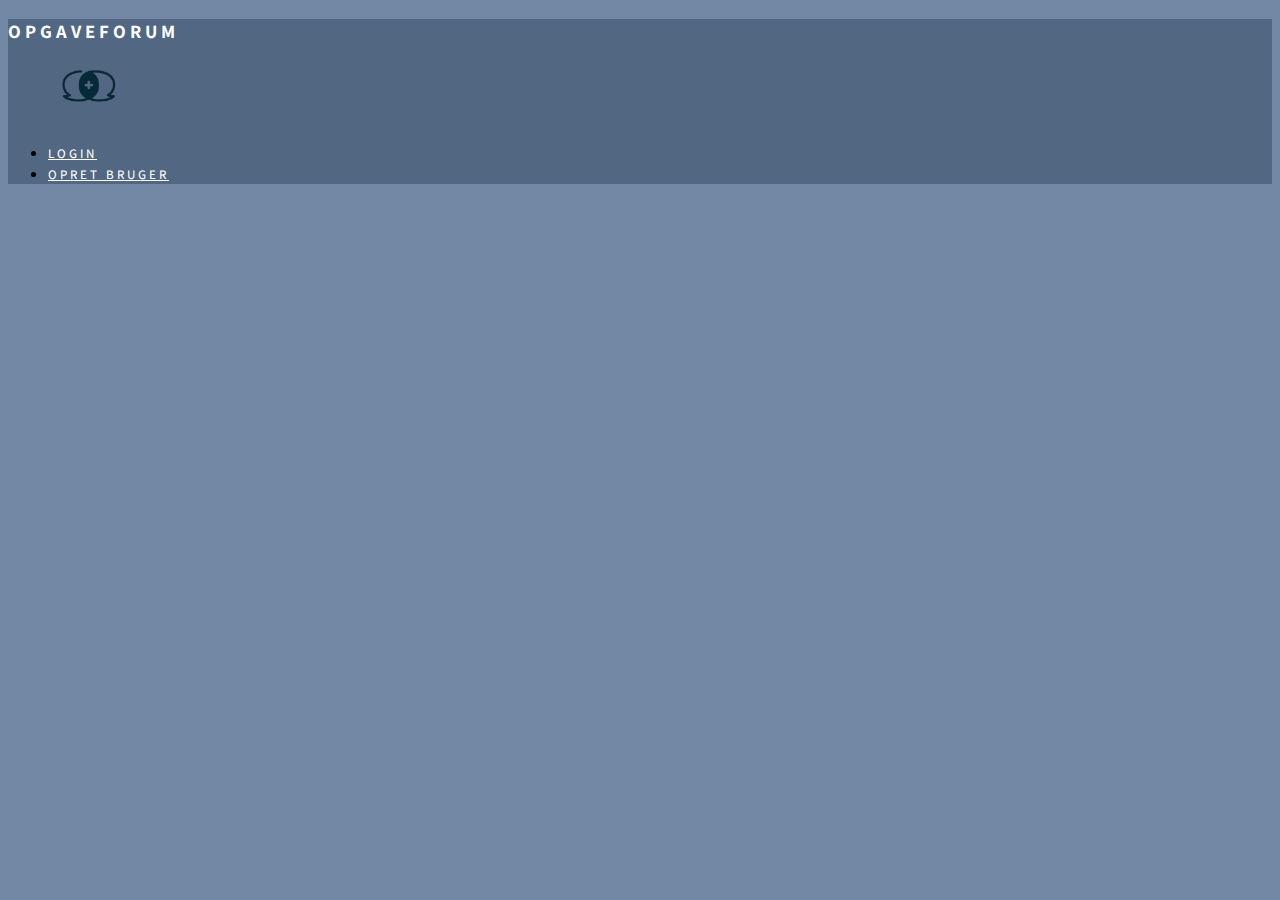
<file: index.html>
<!DOCTYPE html>
<html lang="en">
<head>

    <script src="https://cdn.jsdelivr.net/npm/jquery@3.6.1/dist/jquery.min.js"></script>
    <script>
        $(function(){
        $("#header").load("header.html");
        $("#footer").load("footer.html");
        });

    </script>

    <link rel="stylesheet" href="style/main.css">  
    <script src="./Javascript/header.js"></script>
    <script src="./Javascript/fetch.js"></script>
    <script src="./Javascript/post.js"></script> 

    <title>Opgaveforum</title>

</head>
<body style="background-color: #7388A4;">

    <div id="header"></div>

    <div id="show-posts"></div>

    <div id="footer"></div>

    <script>
           // Get user details from URL parameters or local storage
    const urlParams = new URLSearchParams(window.location.search);
    const userIdFromParams = urlParams.get('userId');
    const userName = urlParams.get('name');

    // Assuming user object is available
    const user = JSON.parse(localStorage.getItem('loggedIn'));
    
    // Determine the userId to use
    const userId = userIdFromParams || (user && user.userId);
    
        window.onload = function() {
            getAllPosts();
        };
    </script>
    
</body>
</html>
</file>
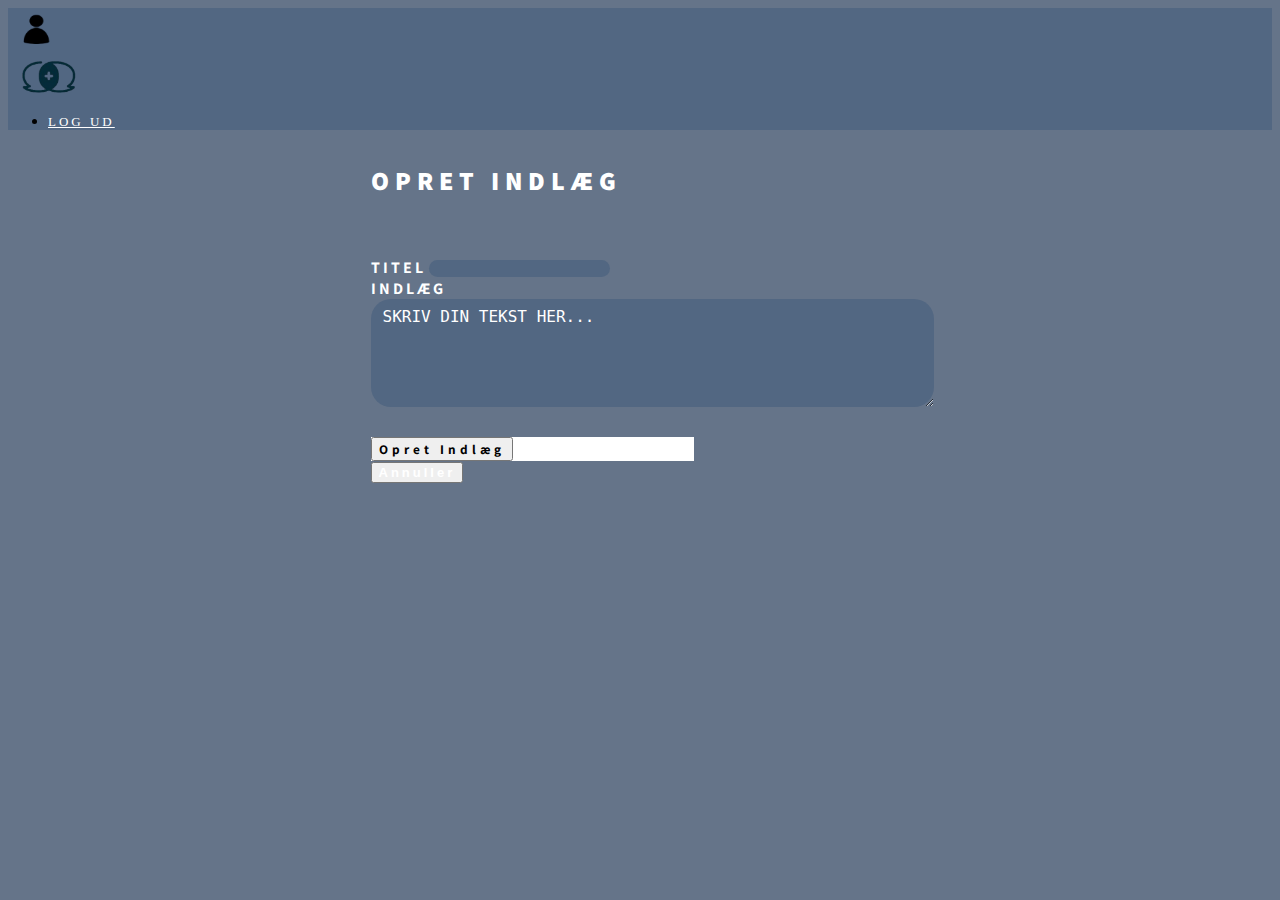
<file: create-post.html>
<!DOCTYPE html>
<head>
    <script src="https://cdn.jsdelivr.net/npm/jquery@3.6.1/dist/jquery.min.js"></script>
    <script>
        $(function () {
          $("#header").load("header-logged-in.html");
            $("#footer").load("footer.html");
        });
    </script>
    <link rel="stylesheet" href="style/main.css"> 

    <style>
        /* CSS */
        textarea::placeholder {
            color: white; /* Set the color of the placeholder text */
        }

    </style>

</head>
<body style="background-color: #657489;">
  <div id="header"></div>
  <div id="header"></div>

    <div id="header"></div>

    <div class="body-div" style="background-color: #657489;">
        <form id="add-post-form">
            <div class="text-center" style="color: white; font-size: small; font-weight: 700;">
                <h1 style="font-weight: 800; letter-spacing: 6px;">OPRET INDLÆG</h1> 
              </div>
            <br>
            <br>
            <div class="mb-3">
                <label style="color: white; font-weight: 700; letter-spacing: 3px;" for="postTitle" class="form-label font-weight-bold">TITEL</label>
                <input style="background-color: #526782; border-radius: 20px; border: #526782;"  required type="text" class="form-control" id="postTitle" name="postTitle">
            </div>
            <div class="mb-3" style="display: flex; flex-direction: column;">
                <label style="color: white; font-weight: 700; letter-spacing: 3px;" for="post" class="form-label">INDLÆG</label>
                <textarea style="background-color: #526782; border-radius: 20px; border: #526782;" id="post" name="post" rows="4" cols="50" placeholder="SKRIV DIN TEKST HER..."></textarea>
            </div>
            <!--
            <div class="mb-3">
                <label for="postDate" class="form-label">Dato:</label>
                <input required type="text" class="form-control" id="postDate" name="postDate" readonly>
            </div>-->
            
            <div class="mb-3">
                <input type="hidden" name="userId" id="userId" value="">
            </div>
            <div class="create-post-button text-center d-grid gap-2 col-6 mx-auto">
                <button type="submit" id="submit-user" class="btn">Opret Indlæg</button>
            </div>
            <div class="text-center d-grid gap-1 col-3 mx-auto">
                <button style="color: white; font-weight: 700; letter-spacing: 3px; font-size: small;" onclick="window.location.href='http://127.0.0.1:5500/index.html'" class="btn">Annuller</button>
            </div>
        </form>
  </div>
  </div>

    </div>

    <div id="footer" class="fixed-bottom"></div>
    
    <script>
        // Load user data from local storage
        const user = JSON.parse(localStorage.getItem('loggedIn'));

        // Check if user is logged in
        if (user && user.userId) {
            document.getElementById('userId').value = user.userId;
        } else {
            console.error('User not logged in or missing userId.');
            // Handle the case where the user is not logged in or missing userId
        }

        const thisForm = document.getElementById('add-post-form');
        const postDateInput = document.getElementById('postDate');

    thisForm.addEventListener('submit', async function (e) {
    e.preventDefault();

    // Check if user is logged in and retrieve email and password
    if (user && user.userEmail && user.userPassword) {
        console.log('Creating post for user:', user.userEmail);

        // Set the postDate to the current date and time
        const currentDate = new Date();
        const formattedDate = currentDate.toISOString().split('T')[0]; // Get YYYY-MM-DD format

        // Add postDate to the form data
        const formData = new FormData(thisForm);
        formData.append('postDate', formattedDate);
        formData.append('userEmail', user.userEmail);
        formData.append('userPassword', user.userPassword);



        try {
            const response = await fetch('http://localhost:8080/api/v1/post/createPost', {
                method: 'POST',
                headers: {
                    'Content-Type': 'application/json',
                    'Authorization': `Basic ${btoa(`${user.userEmail}:${user.userPassword}`)}`
                },
                body: JSON.stringify(Object.fromEntries(formData))
            });

            if (response.ok) {
                console.log('Post created successfully!');
                window.location.href = "/user-landing-page.html";
            } else if (response.status === 401) {
                console.error('Unauthorized: Please log in.');
                // Handle the case where the user is not authorized (e.g., show a login prompt)
            } else {
                const result = await response.json();
                console.error('Failed to create post:', result);
                // Handle other error scenarios
            }
        } catch (error) {
            console.error('Error during post creation:', error.message);
            // Handle other errors
        }
    } else {
        console.error('User not logged in or missing credentials.');
        // Handle the case where the user is not logged in or missing credentials
    }
});


  </script>  
</body>
</html>
</file>
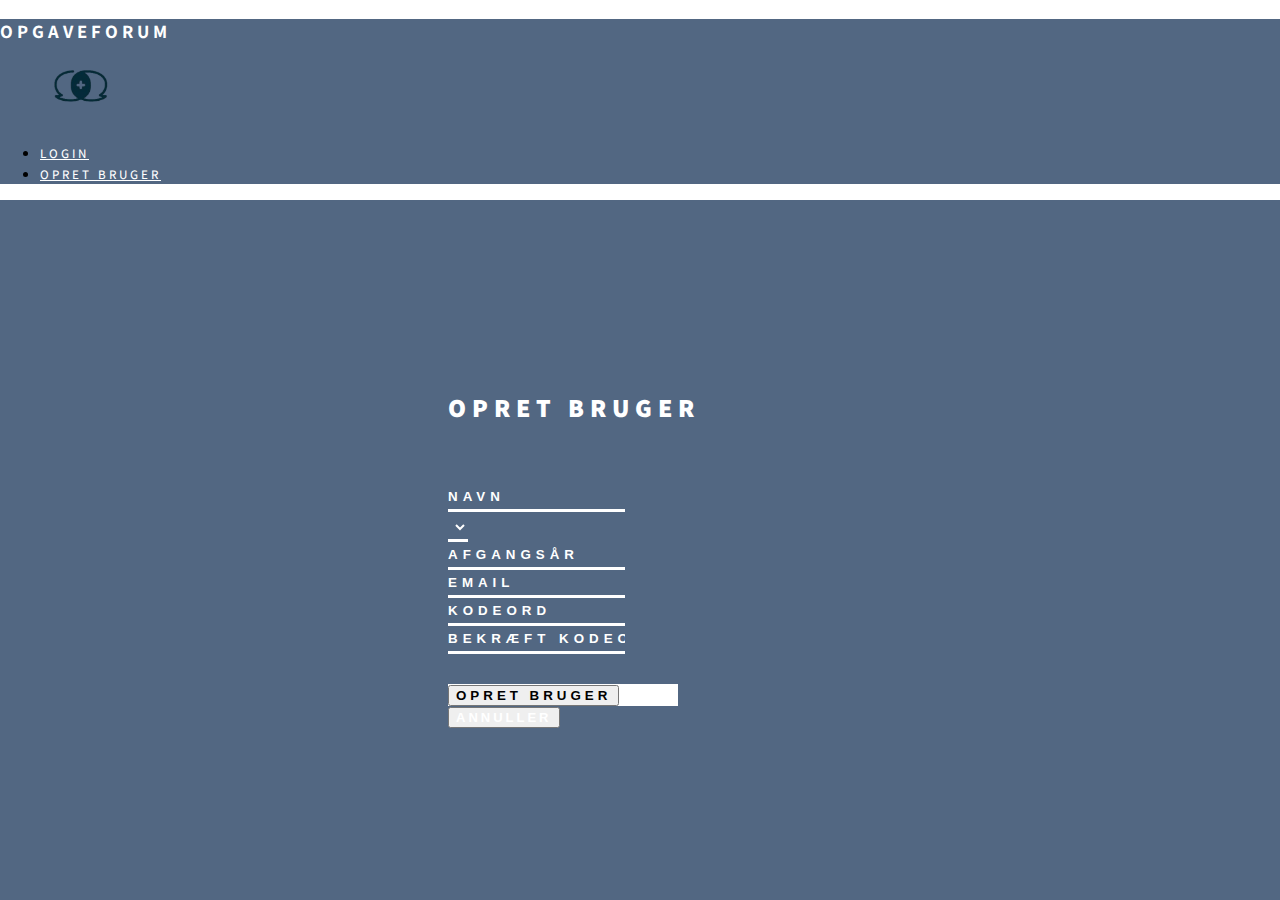
<file: create-user.html>
<!DOCTYPE html>

<head>
   
    <script src="https://cdn.jsdelivr.net/npm/jquery@3.6.1/dist/jquery.min.js"></script>
    <script>
      $(function(){
        $("#header").load("header.html");
        $("#footer").load("footer.html");
      });

    </script>

    <link rel="stylesheet" href="style/user.css"> 
    <script src="./Javascript/fetch.js"></script>
    <script src="./Javascript/post.js"></script>  

    <style>
      /* Style for the placeholder in the custom select wrapper */
      .select-wrapper::before {
          content: 'STUDIERETNING';
          display: block;
          position: absolute;
          color: white;
          letter-spacing: 3px;
          font-weight: 700;
      }
      </style>

</head>
<body>

  <div id="header"></div>

  <div class="body-div" style="background-color: #526782;">
    <form id="add-user-form">
      <div class="text-center" style="color: white; font-size: small; font-weight: 700;">
        <h1 style="font-weight: 800; letter-spacing: 6px;">OPRET BRUGER</h1> 
      </div>
        <br>
        <br>

          <div class="mb-3">
            <label for="userName" class="form-label font-weight-bold"></label>
            <input required type="text" placeholder="NAVN" class="form-control" id="userName" name="userName">
          </div>

          <div class="mb-3">
            <label for="fieldOfStudy" class="form-label"></label>
              <select style="color: white; font-weight: 700; letter-spacing: 4px;" required class="form-control" id="fieldOfStudy" name="fieldOfStudy"></select>
          </div>          

          <div class="mb-3">
            <label for="graduationYear" class="form-label"></label>
            <input required type="text" placeholder="AFGANGSÅR" class="form-control" id="graduationYear" name="graduationYear">
          </div>

          <div class="mb-3">
            <label for="userEmail" class="form-label"></label>
            <input required type="email" placeholder="EMAIL" class="form-control" id="userEmail" name="userEmail" pattern="[a-zA-Z0-9._%+-]+@[a-zA-Z0-9.-]+\.[a-zA-Z]{2,}$">
          </div>
    
          <div class="mb-3">
            <label for="userPassword" class="form-label"></label>
            <input required type="password" placeholder="KODEORD" class="form-control" id="userPassword" name="userPassword" pattern=".{8,}">
          </div>

          <div class="mb-3">
            <label for="confirmPassword" class="form-label"></label>
            <input required type="password" placeholder="BEKRÆFT KODEORD" class="form-control" id="confirmPassword" name="confirmPassword">
          </div>
          
          <div class="create-user-button text-center d-grid gap-2 col-6 mx-auto">
            <button type="submit" id="submit-user" class="btn">OPRET BRUGER</button>
          </div>
           
          <div class="text-center d-grid gap-1 mx-auto">
            <button style="color: white; font-weight: 700; letter-spacing: 3px; font-size: small;" onclick="window.location.href='http://127.0.0.1:5500/index.html'" class="btn">ANNULLER</button>
          </div> 
     </form>

  </div>


  <div id="footer" class="fixed-bottom"></div>


  <script>

    document.addEventListener('DOMContentLoaded', async function () {
        // Fetch field of study data from the server
        const response = await fetch('http://localhost:8080/api/v1/fieldOfStudy/fieldOfStudies/all');
        const fieldOfStudyData = await response.json();

        // Get a reference to the dropdown element
        const fieldOfStudyDropdown = document.getElementById('fieldOfStudy');

        // Add a default option
        const defaultOption = document.createElement('option');
        defaultOption.value = ''; // You may want to set this to an appropriate default value
        defaultOption.textContent = 'STUDIERETNING';
        fieldOfStudyDropdown.appendChild(defaultOption);

        // Populate the dropdown with field of study options
        fieldOfStudyData.forEach(field => {
          const option = document.createElement('option');
          option.value = field.fieldOfStudyId; // You may need to adjust this based on your data structure
          option.textContent = field.fieldOfStudyName;
          fieldOfStudyDropdown.appendChild(option);
        });
      });

      const thisForm = document.getElementById('add-user-form');
    thisForm.addEventListener('submit', async function (e) {
        e.preventDefault();

              // Get the values from the password and confirm password fields
      const password = document.getElementById('userPassword').value;
      const confirmPassword = document.getElementById('confirmPassword').value;

      // Check if the passwords match
      if (password !== confirmPassword) {
        alert('Kodeord matcher ikke.');
        return;
      }

        // Get the selected field of study value
        const fieldOfStudyDropdown = document.getElementById('fieldOfStudy');
        const selectedFieldOfStudy = fieldOfStudyDropdown.value;

        // Create FormData from the form
        const formData = new FormData(thisForm);

        // Convert FormData to JSON
        const jsonData = {};
        formData.forEach((value, key) => {
            jsonData[key] = value;
        });

        // Add the selected field of study directly to JSON payload
        jsonData['fieldOfStudyId'] = selectedFieldOfStudy;

        const response = await fetch('http://localhost:8080/api/v1/user/createUser', {
            method: 'POST',
            headers: { 'Content-Type': 'application/json' },
            body: JSON.stringify(jsonData)
        });

    const result = await response.json();
    // Log the result to check the response from the server
    console.log('API Response:', result);

    // here we can check the result and based on the result we can redirect to a new page or show an error message
    window.location.href = "/index.html"; // this will redirect to the new page
});

  </script>  
</body>
</html>
</file>
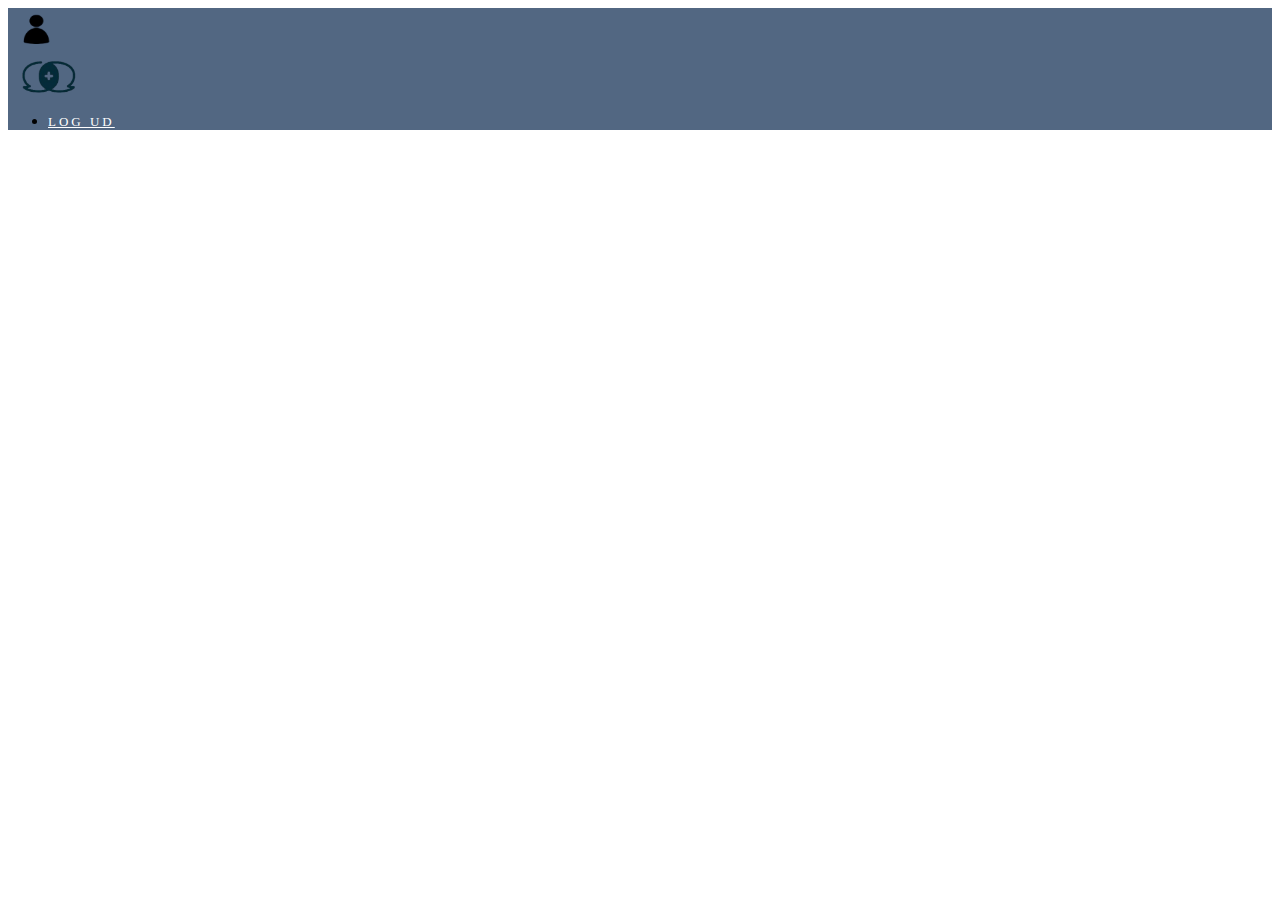
<file: header-logged-in.html>
<!DOCTYPE html>
<html lang="en">
<head>
    <meta charset="UTF-8">
    <meta http-equiv="X-UA-Compatible" content="IE=edge">
    <meta name="viewport" content="width=device-width, initial-scale=1.0">

    <!-- CSS only -->
    <link href="https://cdn.jsdelivr.net/npm/bootstrap@5.2.1/dist/css/bootstrap.min.css" rel="stylesheet" integrity="sha384-iYQeCzEYFbKjA/T2uDLTpkwGzCiq6soy8tYaI1GyVh/UjpbCx/TYkiZhlZB6+fzT" crossorigin="anonymous">
    <!-- CSS for bootstrap icons -->
    <link rel="stylesheet" href="https://cdn.jsdelivr.net/npm/bootstrap-icons@1.9.1/font/bootstrap-icons.css">
    <!-- JavaScript Bundle with Popper -->
    <script src="https://cdn.jsdelivr.net/npm/bootstrap@5.2.1/dist/js/bootstrap.bundle.min.js" integrity="sha384-u1OknCvxWvY5kfmNBILK2hRnQC3Pr17a+RTT6rIHI7NnikvbZlHgTPOOmMi466C8" crossorigin="anonymous"></script>
    

    <script src="https://cdn.jsdelivr.net/npm/jquery@3.6.1/dist/jquery.min.js"></script>

    <link rel="stylesheet" href="https://cdnjs.cloudflare.com/ajax/libs/font-awesome/4.7.0/css/font-awesome.min.css">
    <script src="./Javascript/fetch.js"></script>
    <script src="./Javascript/login.js"></script>  
    <script src="./Javascript/redirect.js"></script>  


    <title>Opgaveforum</title>  

</head>
<body>   

      <!--Container div starts here-->
      <div class="p-4 d-flex justify-content-between align-items-center" style="background-color: #526782;">
        <div>
            <a style="text-decoration: none;" href="/user-landing-page.html">
                <span><img width="55" height="40" src="/img/user_logo.png" alt="Figur af en bruger" onclick="redirectToUserLandingPage()" ></span>
            </a>
        </div>
        <div>
            <a href="/index.html" class="d-flex align-items-center">
            <span><img style="margin-bottom: -20px;" width="85" height="60" src="/img/opgaveforum_logo.png" alt="Opgaveforums logo"></span>
          </a>
        </div>
        <ul class="nav nav-pills text-center">        
            <li class="nav-item">
                <a onclick="logout()" href="/index.html" class="nav-link" style="color: white; letter-spacing: 3px; font-size: small; font-weight: 500;">
                    LOG UD
                </a>
            </li>
        </ul>
      </div>

      <script>
            // Get user details from URL parameters or local storage
            const urlParams = new URLSearchParams(window.location.search);
            const userIdFromParams = urlParams.get('userId');
            const userName = urlParams.get('name');

            // Assuming user object is available
            const user = JSON.parse(localStorage.getItem('loggedIn'));
            
            // Determine the userId to use
            const userId = userIdFromParams || (user && user.userId);

      </script>
</body>
</html>
</file>
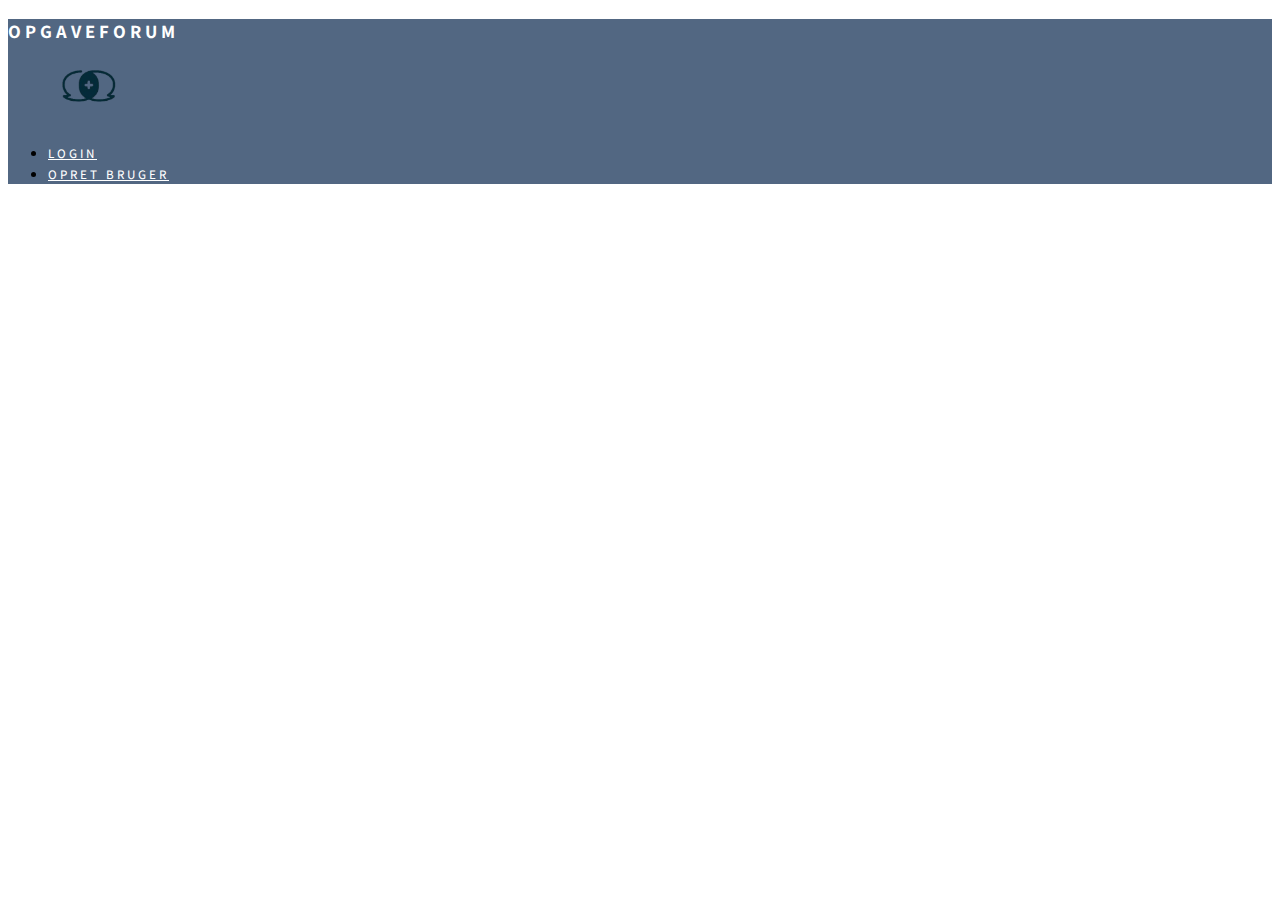
<file: header.html>
<!DOCTYPE html>
<html lang="en">
<head>
    <meta charset="UTF-8">
    <meta http-equiv="X-UA-Compatible" content="IE=edge">
    <meta name="viewport" content="width=device-width, initial-scale=1.0">

    <!-- CSS only -->
    <link href="https://cdn.jsdelivr.net/npm/bootstrap@5.2.1/dist/css/bootstrap.min.css" rel="stylesheet" integrity="sha384-iYQeCzEYFbKjA/T2uDLTpkwGzCiq6soy8tYaI1GyVh/UjpbCx/TYkiZhlZB6+fzT" crossorigin="anonymous">
    <!-- CSS for bootstrap icons -->
    <link rel="stylesheet" href="https://cdn.jsdelivr.net/npm/bootstrap-icons@1.9.1/font/bootstrap-icons.css">
    <!-- JavaScript Bundle with Popper -->
    <script src="https://cdn.jsdelivr.net/npm/bootstrap@5.2.1/dist/js/bootstrap.bundle.min.js" integrity="sha384-u1OknCvxWvY5kfmNBILK2hRnQC3Pr17a+RTT6rIHI7NnikvbZlHgTPOOmMi466C8" crossorigin="anonymous"></script>
    

    <script src="https://cdn.jsdelivr.net/npm/jquery@3.6.1/dist/jquery.min.js"></script>

    <link rel="stylesheet" href="https://cdnjs.cloudflare.com/ajax/libs/font-awesome/4.7.0/css/font-awesome.min.css">
    <link rel="stylesheet" href="style/main.css">  
    
    <title>Opgaveforum</title>

    <style>
      @import url('https://fonts.googleapis.com/css2?family=Assistant:wght@300&family=Cormorant+SC:wght@300&family=Hanken+Grotesk:wght@300&display=swap');

      body {
          font-family: 'Assistant', sans-serif; /* Apply the 'Assistant' font to the entire body */
      }

      /* Apply font-weight: 500 to all text within the div */
      .p-4 {
          font-weight: 500;
      }
  </style>

</head>
<body>   

      <!--Container div starts here-->
      
      <div class="p-4 d-flex justify-content-between align-items-center" style="background-color: #526782;">
        <div>
            <a style="text-decoration: none;" href="/index.html">
                <h3 style="color: white; font-family: 'Assistant'; text-decoration: none; font-weight: 700; letter-spacing: 4px;">OPGAVEFORUM</h3>
            </a>
        </div>
        <div>
            <a href="/index.html" class="d-flex align-items-center mb-3 mb-md-0 me-md-auto text-decoration-none">
            <span><img style="margin-left: 40px;" width="85" height="60" src="/img/opgaveforum_logo.png" alt=""></span>
          </a>
        </div>
        <ul class="nav nav-pills text-center">        
            <li class="nav-item">
                <a href="/login.html" class="nav-link" style="color: white; letter-spacing: 3px; font-size: small;">
                    LOGIN
                </a>
            </li>
            <li class="nav-item">
                <a href="/create-user.html" class="nav-link" style="color: white; letter-spacing: 3px; font-size: small;">
                    OPRET BRUGER
                </a>
            </li>
        </ul>
    </div>
    
    
</body>
</html>
</file>
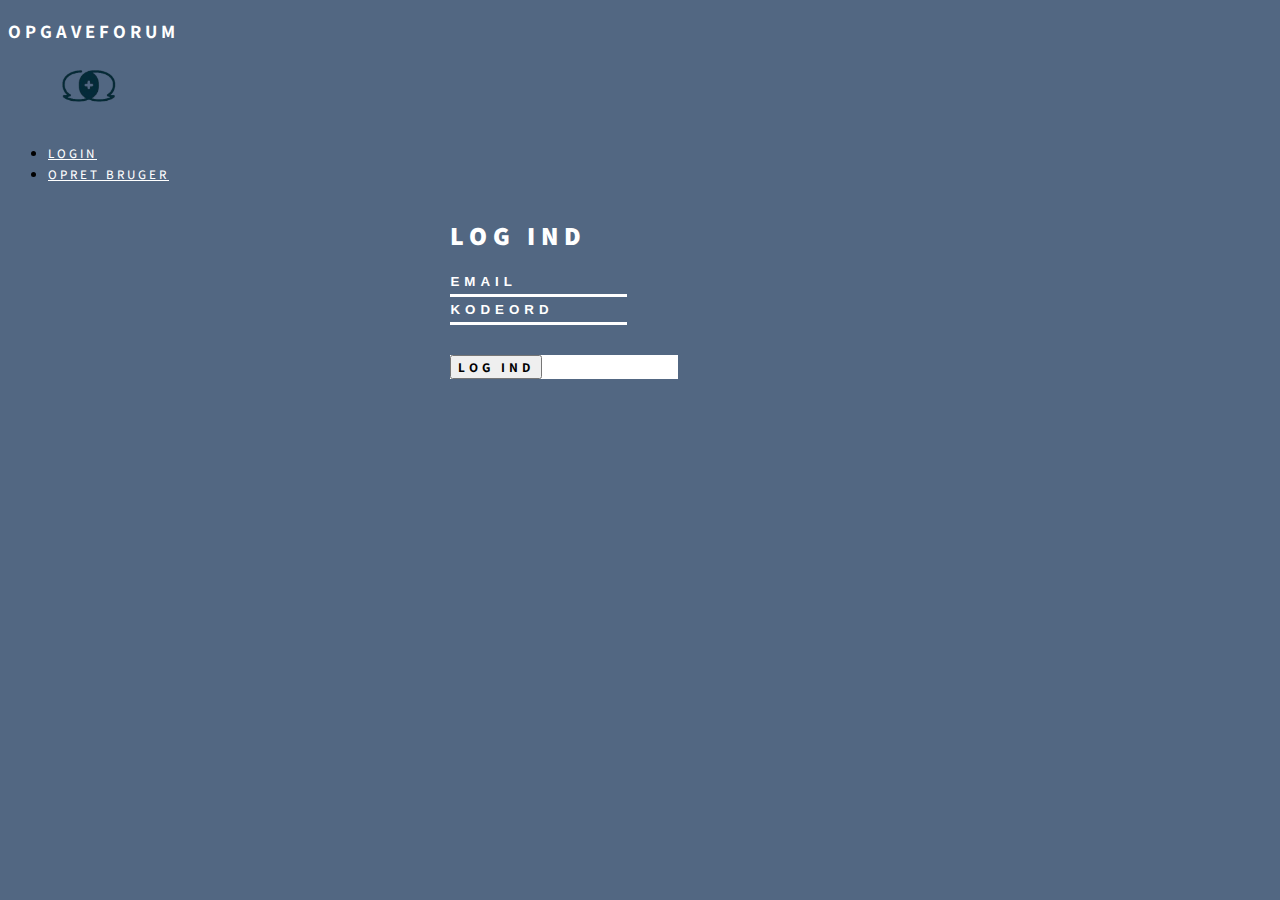
<file: login.html>
<!DOCTYPE html>

<head>
   
    <script src="https://cdn.jsdelivr.net/npm/jquery@3.6.1/dist/jquery.min.js"></script>
    <script>
      $(function(){
        $("#header").load("header.html");
        $("#footer").load("footer.html");
      });

    </script>

    <link rel="stylesheet" href="style/login.css">   
    <script src="./Javascript/fetch.js"></script>
    <script src="./Javascript/login.js"></script>
  

</head>
<body style="background-color: #526782;">

  <div id="header"></div>

  <div class="body-div">
    <form id="login-form">
        <div class="text-center" style="color: white; font-size: small; font-weight: 700;">
          <h1 style="font-weight: 800; letter-spacing: 6px;">LOG IND</h1> 
        </div>
            <div class="mb-3">
              <label for="userEmail" class="form-label font-weight-bold"></label>
              <input required type="text" placeholder="EMAIL" class="form-control" id="userEmail" name="userEmail">
            </div> 

            <div class="mb-3">
              <label for="userPassword" class="form-label"></label>
              <input required type="password" placeholder="KODEORD" class="form-control" id="userPassword" name="userPassword">
            </div>

            <div id="errorContainer" class="text-danger"></div>
            
            <div class="login-button text-center d-grid gap-2 mx-auto">
              <button type="button" class="btn" onclick="login()">LOG IND</button>
            </div>

          </form>

  </div>


  <div id="footer" class="fixed-bottom"></div>

</body>
</html>
</file>
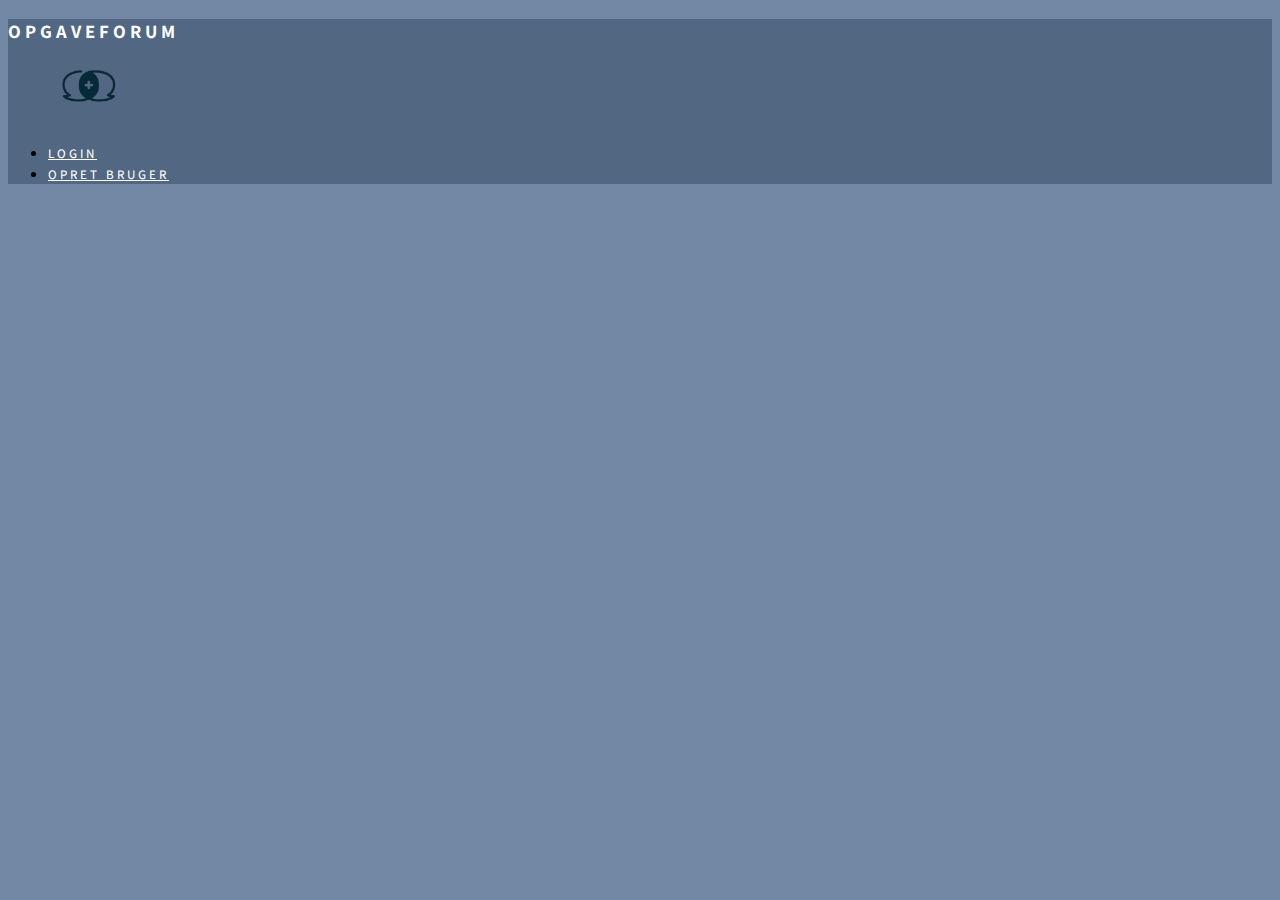
<file: post-details.html>
<!DOCTYPE html>
<html lang="en">
    <head>

        <script src="https://cdn.jsdelivr.net/npm/jquery@3.6.1/dist/jquery.min.js"></script>
        <script>
            $(function(){
            $("#header").load("header.html");
            $("#footer").load("footer.html");
            });
    
        </script>
    
        <link rel="stylesheet" href="style/main.css">  
        <script src="./Javascript/fetch.js"></script>
        <script src="./Javascript/post-details.js"></script> 
    
        <title>Opgaveforum</title>
    
    </head>
    <body style="background-color: #7388A4;">

    <div id="header"></div>

    <div class="body-div" style="flex-direction: column; background-color: #7388A4;">
        <br>
        <div style="width: 90%;" id="post-details"></div>
    </div>

    <div id="footer"></div>

    <script>
        window.onload = function() {
            const urlParams = new URLSearchParams(window.location.search);
            const postId = urlParams.get('postId');
            getPostDetails(postId);
        };
 
    </script>

</body>
</html>
</file>
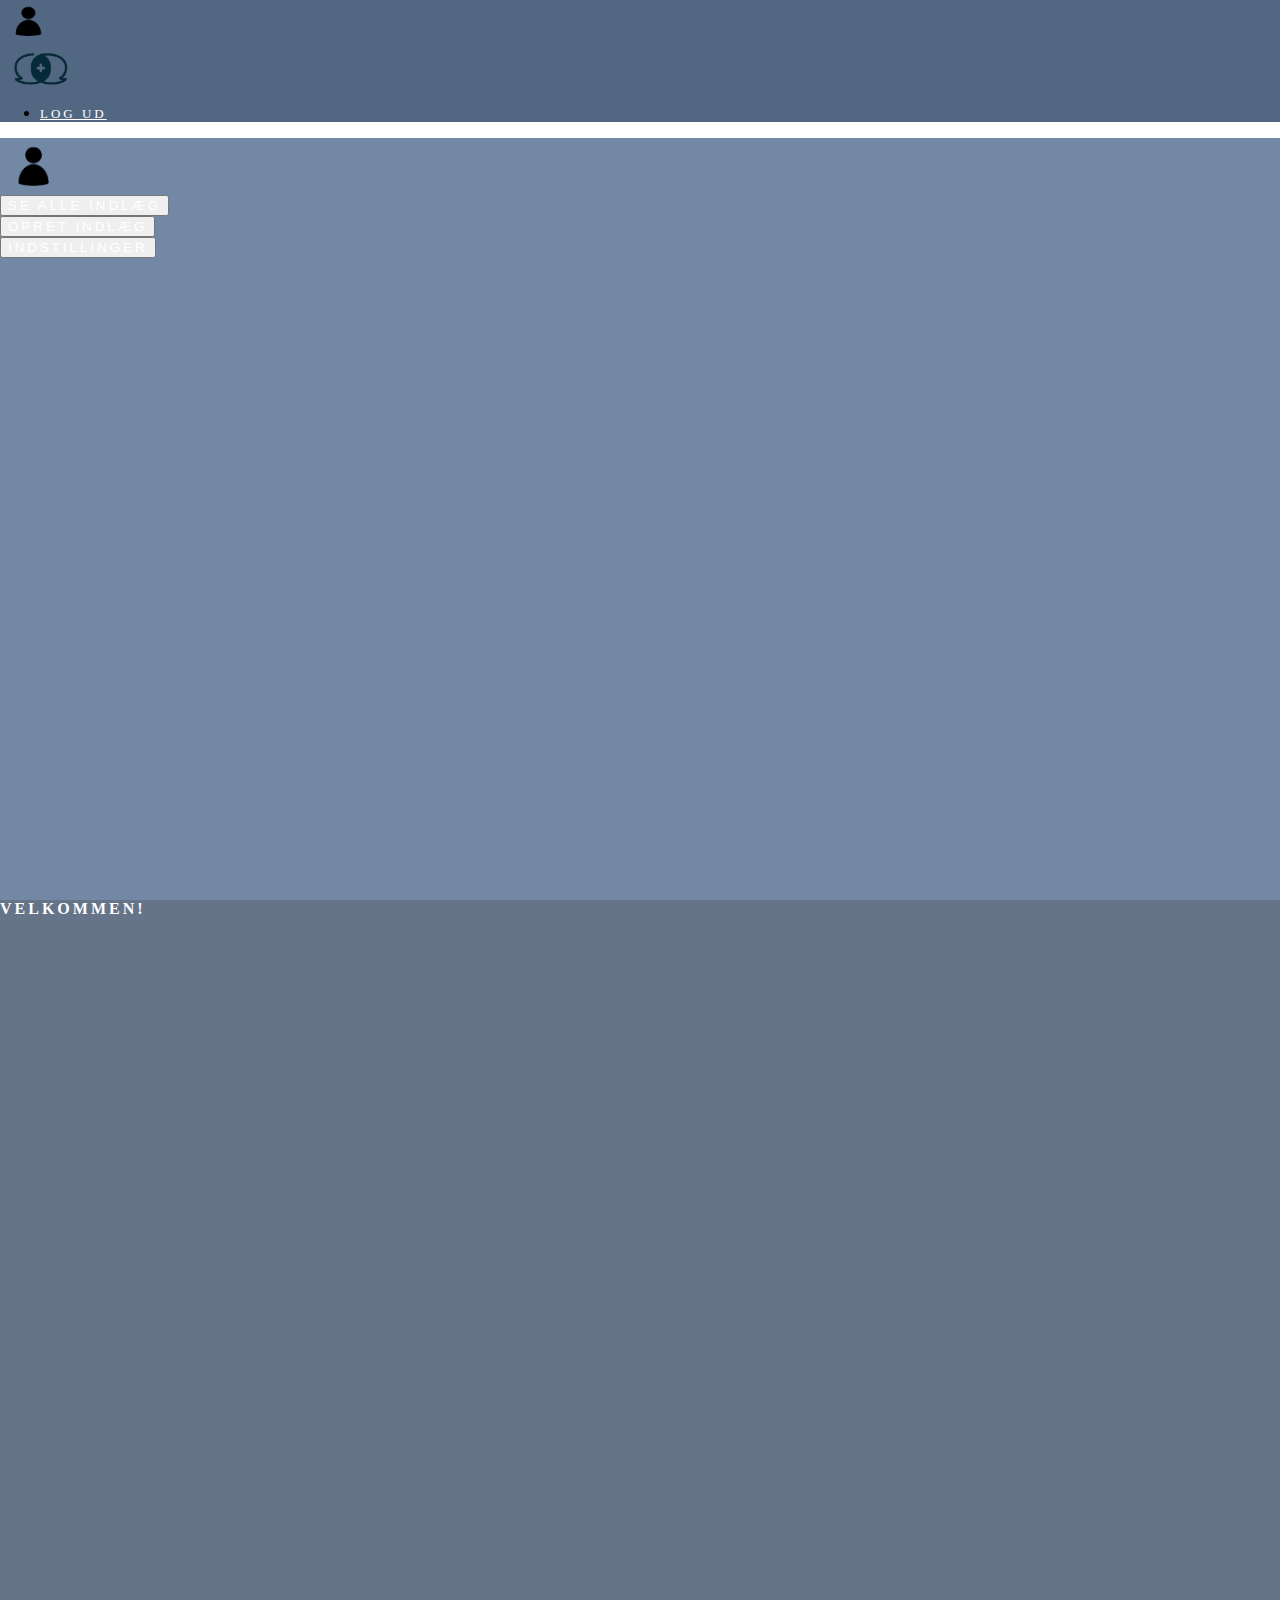
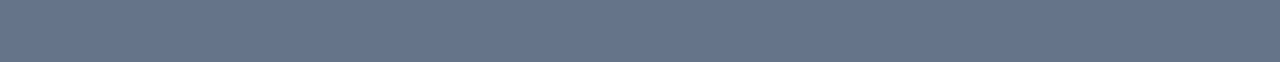
<file: user-landing-page.html>
<!DOCTYPE html>

<head>
   
    <script src="https://cdn.jsdelivr.net/npm/jquery@3.6.1/dist/jquery.min.js"></script>
    <script>
      $(function(){
        $("#header").load("header-logged-in.html");
        $("#footer").load("footer.html");
      });

    </script>

    <link rel="stylesheet" href="style/user.css"> 
    <script src="./Javascript/fetch.js"></script> 
    <script src="./Javascript/post-details-landing-page.js"></script> 
    <script src="./Javascript/redirect.js"></script> 

</head>
<body>

  <div id="header"></div>


  <div class="body-div" style="flex-direction: column;">
    <div class="container-fluid" style="background-color: #7388A4;">
        <div class="row">
            <!-- Left-aligned 'Opret Indlæg' Button -->
            <div class="col-3 text-center p-0">
              <div>
                <a href="#">
                  <span><img width="65" height="53" src="/img/user_logo.png" alt=""></span>
                </a>
                <div class="mb-4" style="font-size: larger; color: white; letter-spacing: 3px;" id="username"></div> 
                <div class="mb-4" style="font-size: larger; color: white; letter-spacing: 3px;" id="user-field-of-study"></div> 

              </div>
              <div>
                  <button type="button" class="btn" style="font-weight: 500; color: white; letter-spacing: 3px;" onclick="redirectToIndex()">SE ALLE INDLÆG</button> 
              </div>

                <div>
                  <button type="button" class="btn" style="font-weight: 500; color: white; letter-spacing: 3px;" onclick="redirectToCreatePost()">OPRET INDLÆG</button> 
                </div>

                
                <div class="mt-auto mb-2">
                  <button type="button" class="btn" style="font-weight: 500; color: white; letter-spacing: 3px; font-size: smaller;"onclick="redirectToSettings()" >INDSTILLINGER</button> 
                </div>
            </div>
            <!-- Right-aligned Div -->
            <div class="col text-center text-decoration-none" style="background-color: #657489;">
              <div id="greeting" class="h3 text-center mb-3 mt-3" style="font-weight:700; color: white; letter-spacing: 3px; text-transform: uppercase;"></div>

              <div id="user-posts">
                  <!-- Content of the user-posts div -->
              </div>
          </div>
        </div>
    </div>
  </div>





  <div id="footer" class="fixed-bottom"></div>

  <script>
    // Get user details from URL parameters or local storage
    const urlParams = new URLSearchParams(window.location.search);
    const userIdFromParams = urlParams.get('userId');
    const userName = urlParams.get('name');

    // Assuming user object is available
    const user = JSON.parse(localStorage.getItem('loggedIn'));
    
    // Determine the userId to use
    const userId = userIdFromParams || (user && user.userId);

    // Display a personalized greeting
    const greetingElement = document.getElementById('greeting');
    if (userName) {
        greetingElement.textContent = `Hej, ${userName}!`;
    } else {
        greetingElement.textContent = 'Velkommen!';
    }

    // Update the username dynamically
    const usernameElement = document.getElementById('username');
    if (user && user.userName) {
        usernameElement.textContent = user.userName;
    }


    // Fetch and display user posts when the page loads
    if (userId) {
      getUsersFieldOfStudy(userId); // Add this line to fetch and display the field of study
      getUsersPostDetails(userId);
    } else {
        console.error('User not logged in or missing userId.');
        // Handle the case where the user is not logged in or missing userId
    }
</script>


</body>
</html>
</file>
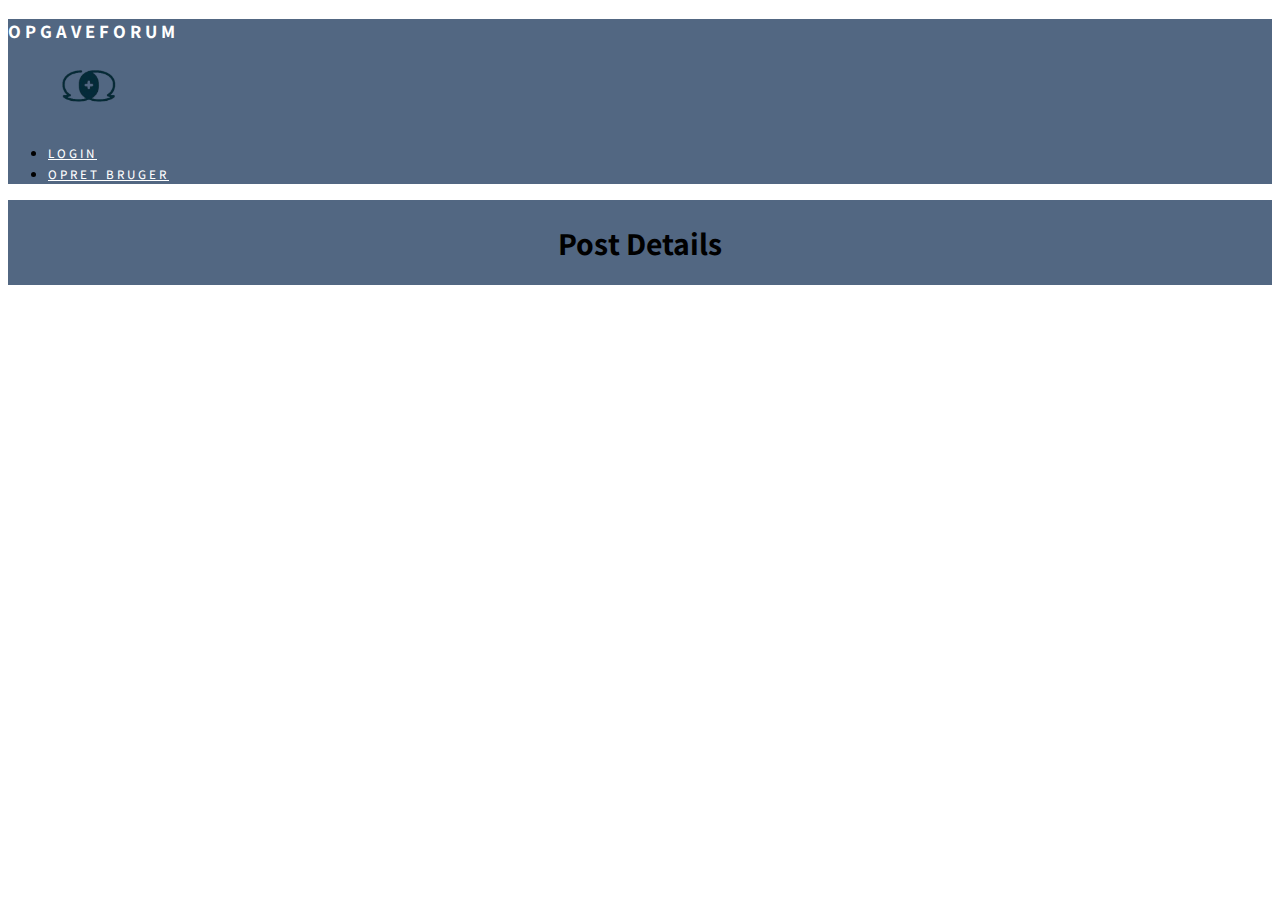
<file: user-post-details.html>
<!DOCTYPE html>
<html lang="en">
    <head>

        <script src="https://cdn.jsdelivr.net/npm/jquery@3.6.1/dist/jquery.min.js"></script>
        <script>
            $(function(){
            $("#header").load("header.html");
            $("#footer").load("footer.html");
            });
    
        </script>
    
        <link rel="stylesheet" href="style/main.css">  
        <script src="./Javascript/fetch.js"></script>
        <script src="./Javascript/post-details.js"></script> 
    
        <title>Opgaveforum</title>
    
    </head>
<body>

    <div id="header"></div>

    <div class="body-div" style="flex-direction: column;">
        <h1>Post Details</h1>
        <div id="post-details"></div>
    </div>

    <div id="footer"></div>

    <script>
        window.onload = function() {
            const urlParams = new URLSearchParams(window.location.search);
            const postId = urlParams.get('postId');
            getPostDetails(postId);
        };

 
    </script>

</body>
</html>
</file>
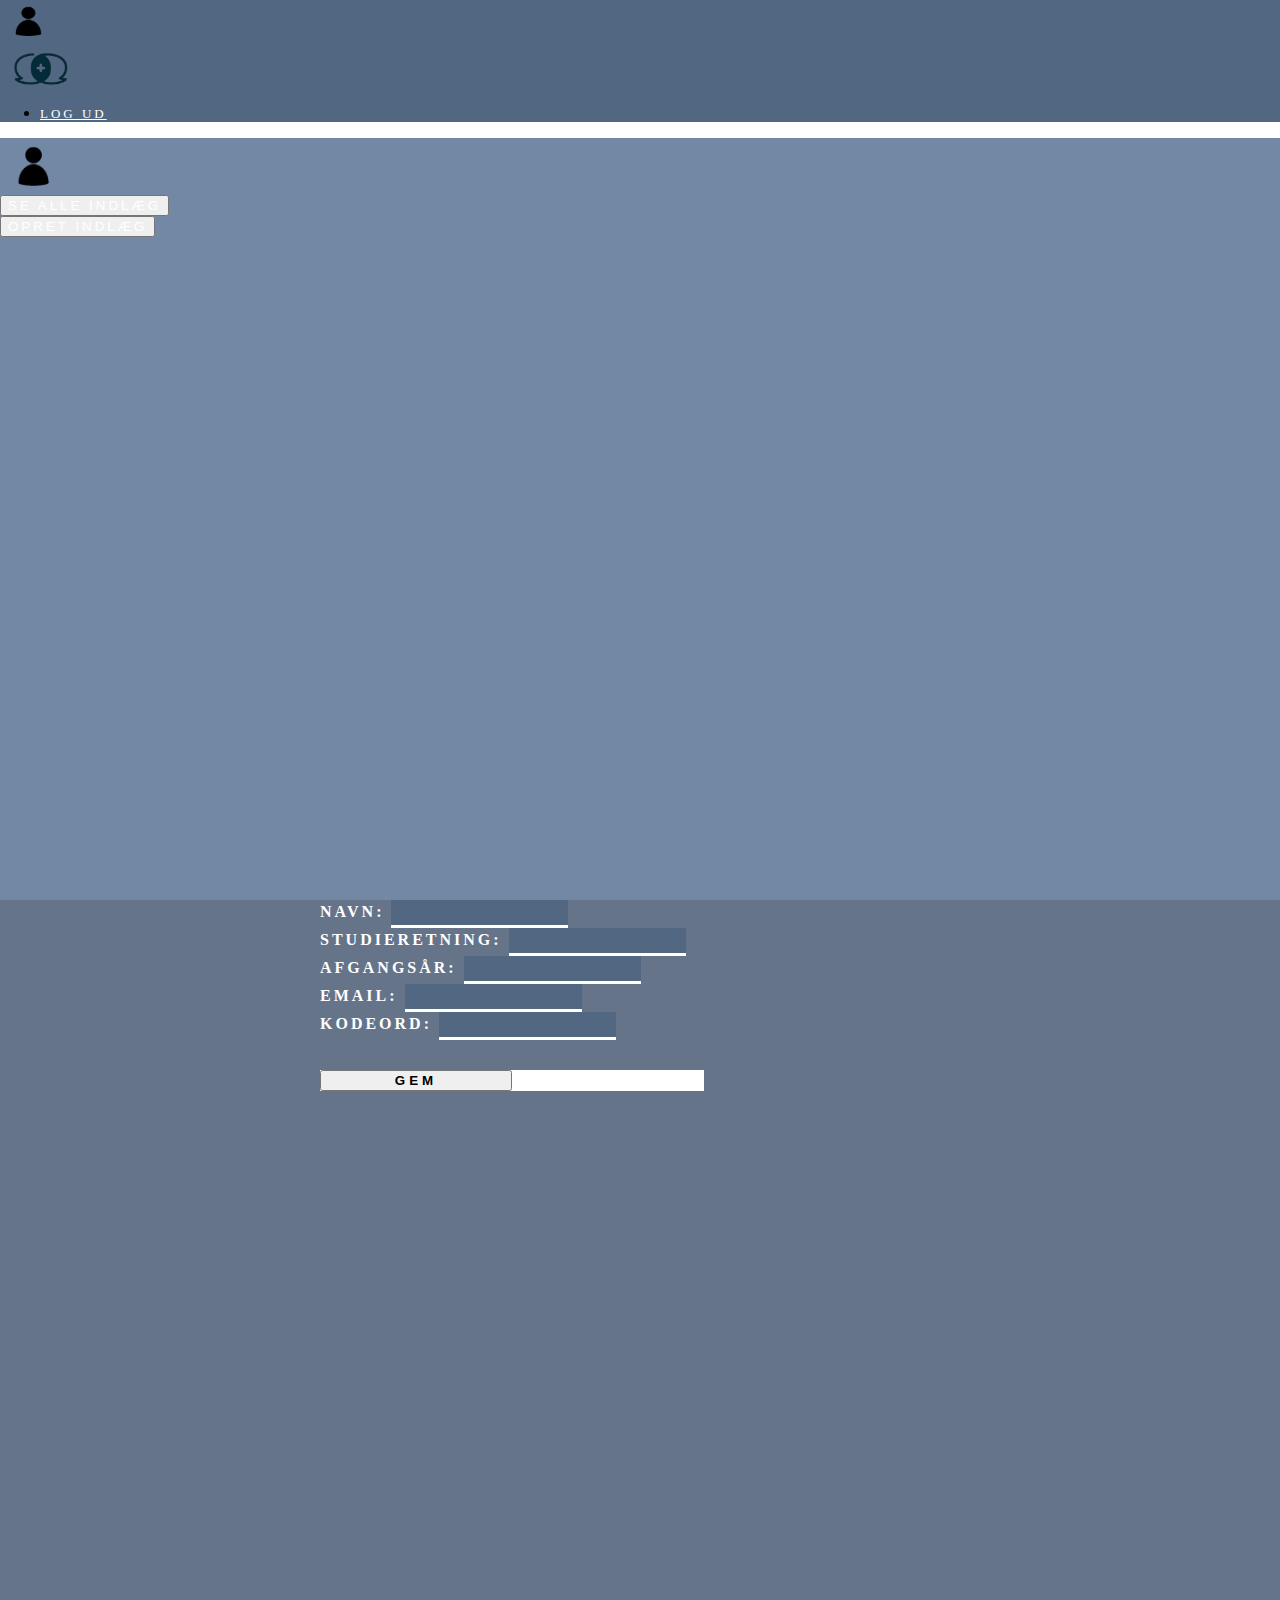
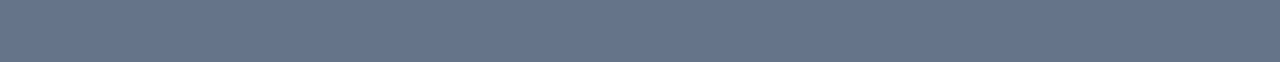
<file: user-settings.html>
<!DOCTYPE html>

<head>
   
    <script src="https://cdn.jsdelivr.net/npm/jquery@3.6.1/dist/jquery.min.js"></script>
    <script>
      $(function(){
        $("#header").load("header-logged-in.html");
        $("#footer").load("footer.html");
      });

    </script>

    <link rel="stylesheet" href="style/user.css"> 
    <script src="./Javascript/fetch.js"></script> 
    <script src="./Javascript/post-details-landing-page.js"></script> 
    <script src="./Javascript/redirect.js"></script> 

</head>
<body>

  <div id="header"></div>


  <div class="body-div" style="flex-direction: column;">


    <div class="container-fluid" style="background-color: #7388A4;">
        <div class="row">
            <!-- Left-aligned 'Opret Indlæg' Button -->
            <div class="col-3 text-center p-0">
              <div>
                <a href="#">
                  <span><img width="65" height="53" src="/img/user_logo.png" alt="" onclick="redirectToUserLandingPage()"></span>
                </a>
                <div class="mb-4" style="font-size: larger; color: white; letter-spacing: 3px;" id="username"></div> 
                <div class="mb-4" style="font-size: larger; color: white; letter-spacing: 3px;" id="user-field-of-study"></div> 

              </div>

              <div>
                  <button type="button" class="btn" style="font-weight: 500; color: white; letter-spacing: 3px;" onclick="redirectToUserLandingPage()">SE ALLE INDLÆG</button> 
              </div>

                <div>
                  <button type="button" class="btn" style="font-weight: 500; color: white; letter-spacing: 3px;" onclick="redirectToCreatePost()">OPRET INDLÆG</button> 
                </div>

            </div>
            <!-- Right-aligned Div -->
            <div class="col text-center text-decoration-none" style="background-color: #657489;">
                <form style="margin-left:25%; width: 50%; font-weight: bold;" id="update-user-form">
                    <div class="mb-3">
                      <input type="hidden" id="userId" name="userId">
                    </div>
                    
                    <div class="mb-3" style="color: white; letter-spacing: 3px;">
                        <label for="userName" class="form-label font-weight-bold">NAVN:</label>
                        <input type="text" class="form-control" id="userName" name="userName">
                    </div>
                        
                    <input type="hidden" name="fieldOfStudyId" id="fieldOfStudyId">
                    <div class="mb-3" style="color: white; letter-spacing: 3px;">
                      <label for="fieldOfStudyName" class="form-label"> STUDIERETNING:</label>
                      <input type="text" class="form-control" id="fieldOfStudyName" name="fieldOfStudyName">
                    </div>
                    <div class="mb-3" style="color: white; letter-spacing: 3px;">
                        <label for="graduationYear" class="form-label">AFGANGSÅR:</label>
                        <input type="text" class="form-control" id="graduationYear" name="graduationYear">
                      </div>
                    <div class="mb-3" style="color: white; letter-spacing: 3px;">
                      <label for="userEmail" class="form-label">EMAIL:</label>
                      <input type="text" class="form-control" id="userEmail" name="userEmail">
                    </div>
                    <div class="mb-3" style="color: white; letter-spacing: 3px;">
                        <label for="userPassword" class="form-label">KODEORD:</label>
                        <input type="text" class="form-control" id="userPassword" name="userPassword">
                      </div>

                    <div class="create-user-button text-center d-grid gap-3 col-5 mx-auto d-flex align-items-center justify-content-evenly">
                      <button type="submit" id="update-user" class="btn" style="width:50% ;">GEM</button>
                    </div>
                  </form>


          </div>
        </div>
    </div>
  </div>





  <div id="footer" class="fixed-bottom"></div>

  <script>
    var endPointUrl;    

    window.onload = function fillTheUserForm(){
        getIdFromUrl(); // make the endpoint url
        getIndividualUserAndFillForm(); // get data from backend
    }

    //get the id from url and make the url for rest cal
    function getIdFromUrl() {
        const queryString = window.location.search;
        const urlParams = new URLSearchParams(queryString);
        const id = urlParams.get('userId'); // Use 'userId' instead of 'id'

        if (id !== null) {
            endPointUrl = 'http://localhost:8080/api/v1/user/' + id;
        } else {
            // Handle the case where id is null, e.g., redirect or display an error message
            console.error('User ID is null');
        }
    }

    const getIndividualUserAndFillForm = async () => {
    try {
        if (!endPointUrl) {
            console.error('Endpoint URL is undefined');
            return;
        }

        // Call backend to get data
        const response = await fetch(endPointUrl, {
            method: 'GET',
            headers: {
                'Content-Type': 'application/json',
            },
        });

        if (!response.ok) {
            console.error(`Failed to fetch user data. Status: ${response.status}`);
            return;
        }

        // Save data to a variable
        const individualUser = await response.json();
        console.log('Individual User Data:', individualUser);

  

// Check if the data structure is as expected
if (individualUser && Array.isArray(individualUser.users) && individualUser.users.length > 0) {
    const user = individualUser.users[0]; // Assuming there is only one user
    console.log('Setting Graduation Year:', user.graduationYear);

    document.getElementById('userId').value = user.userId || '';
    document.getElementById('userName').value = user.userName || '';
    document.getElementById('userEmail').value = user.userEmail || '';
    document.getElementById('graduationYear').value = user.graduationYear || '';
    document.getElementById('userPassword').value = user.userPassword || '';

    // Log the entire user object to inspect its structure
    console.log('User Object:', user);

    // Check if 'fieldOfStudyId' and 'fieldOfStudyName' are properties of the first user in the array
    if ('fieldOfStudyId' in user && 'fieldOfStudyName' in user) {
        document.getElementById('fieldOfStudyId').value = user.fieldOfStudyId || '';
        document.getElementById('fieldOfStudyName').value = user.fieldOfStudyName || '';

        console.log('Setting Field of Study ID:', user.fieldOfStudyId);
        console.log('Setting Field of Study Name:', user.fieldOfStudyName);
    } else {
        console.error('Field of Study ID or Name is not present in the user object');
    }
} else {
    console.error('User data structure is incorrect');
}




    } catch (error) {
        console.error('Error fetching user data:', error);
    }
};



</script>  

</body>
</html>
</file>
<file: style/main.css>
@import url('https://fonts.googleapis.com/css2?family=Assistant:wght@300&family=Cormorant+SC:wght@300&family=Hanken+Grotesk:wght@300&display=swap');

.body-div {
    display: flex;
    align-items: center;
    justify-content: center;
    font-family: 'Assistant', sans-serif;
    background-color: #526782;
}


#add-user-form {
    width: 30%;
    font-weight: bold;
}

#login-form {
    width: 30%;
    font-weight: bold;
}

textarea {
    display: block;
    width: 100%;
    padding: 0.375rem 0.75rem;
    font-size: 1rem;
    font-weight: 400;
    line-height: 1.5;
    color: #212529;
    background-color: #fff;
    background-clip: padding-box;
    border: 1px solid #ced4da;
    -webkit-appearance: none;
    -moz-appearance: none;
    appearance: none;
    border-radius: 0.375rem;
    transition: border-color .15s ease-in-out,box-shadow .15s ease-in-out;
}

table {
    font-family: Arial, Helvetica, sans-serif;
    border-collapse: collapse;
    width: 100%;
  }
  
table td, table th {
    border: 3px solid transparent; /* Set the border color to transparent */
    border-bottom: 3px solid white;
    padding: 8px;
  }
  
table tr{
    background-color: #7388A4;

}

table tr{
    color: white;
    text-transform: uppercase;
    font-weight: bold;
    letter-spacing: 4px;

}
  
table tr:hover {background-color: #657489;}
  
table th {
    padding-top: 12px;
    padding-bottom: 12px;
    text-align: left;
    background-color: #657489;
    color: white;
    letter-spacing: 4px;
  }

#errorContainer {
    margin-bottom: 0px;
}

/* Add styles for the alert message inside the container */
#errorContainer .alert {
    background-color: #f2dede; /* Light red background color */
    color: #a94442; /* Dark red text color */
}

.create-post-button {
    background-color: white;
    width: 60%;
    margin-top: 30px;
  }

  .create-post-button button{
    font-family: 'Assistant';
    font-weight: 700!important;
    letter-spacing: 4px;

  }
</file>
<file: style/user.css>
body {
    margin: 0;
    padding: 0;
    height: 100vh; /* Set the body height to 100vh */
    display: flex;
    flex-direction: column;
}

.body-div {
    flex: 1;
    display: flex;
    flex-direction: column;
}

.container-fluid {
    flex: 1;
}

/* Set the height of the inner divs to 100% */
.row > div {
    height: 100%;
    display: flex;
    flex-direction: column;
}

/* Add this if you want to make the button divs fill the height of their parent */
.row {
    height: 100%;
}

.form-control{
    background-color: #526782!important;
    border:none!important;
    border-bottom: 3px solid #ffffff!important; 
    outline: none!important; 
    padding: 5px 0!important; 
    border-radius: 0px!important;

  }

  .form-control::placeholder{
    color: white!important;
    letter-spacing: 5px!important;
    font-weight: 700!important;

  }

  .create-user-button {
    background-color: white;
    width: 60%;
    margin-top: 30px;
  }

  .create-user-button button{
    font-weight: 700!important;
    letter-spacing: 4px;

  }

  /* Style for the placeholder option */
#fieldOfStudy option[disabled] {
    color: white !important;
}

a:hover,
a:active {
    font-size: 100%;
}

.btn:hover,
.btn:active {
    font-size: 110%;
}
</file>
<file: style/login.css>
.form-control{
    background-color: #526782!important;
    border:none!important;
    border-bottom: 3px solid #ffffff!important; 
    outline: none!important; 
    padding: 5px 0!important; 
    border-radius: 0px!important;

  }

  .form-control::placeholder{
    color: white!important;
    letter-spacing: 5px!important;
    font-weight: 700!important;

  }

  .login-button {
    background-color: white;
    width: 60%;
    margin-top: 30px;
  }

  .login-button button{
    font-family: 'Assistant';
    font-weight: 700!important;
    letter-spacing: 4px;

  }
</file>
